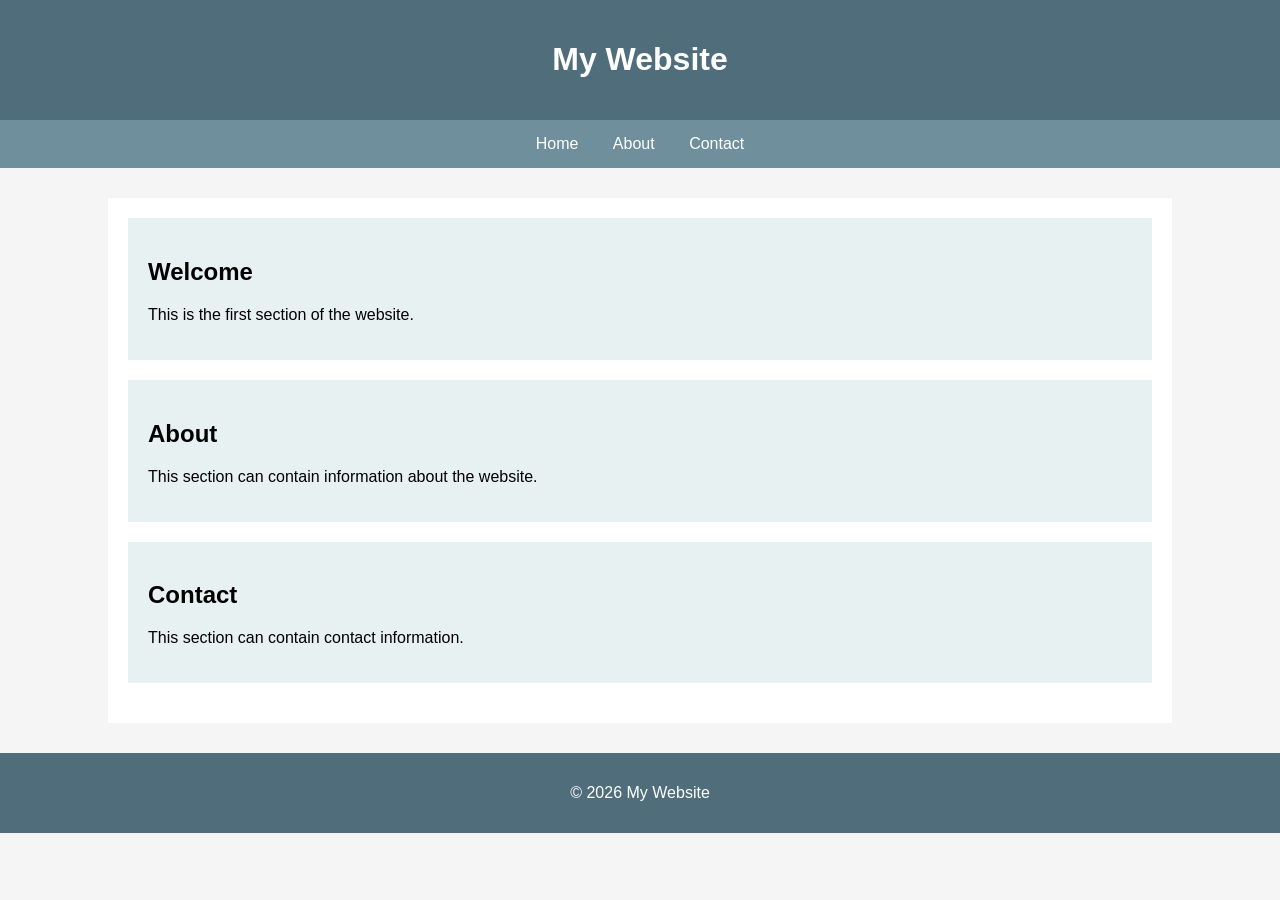
<file: index.html>
<!DOCTYPE html>
<html lang="en">

<head>
   <link rel="icon" type="image/x-icon" href="./favicon.ico?v=2">
    <meta charset="UTF-8">
    <meta name="viewport" content="width=device-width, initial-scale=1.0">

    <title>My Website</title>

    <link rel="stylesheet" href="style.css">
</head>

<body>

    <header>
        <h1>My Website</h1>
    </header>

    <nav>
        <a href="#">Home</a>
        <a href="#">About</a>
        <a href="#">Contact</a>
    </nav>

    <main>

        <section>
            <h2>Welcome</h2>
            <p>This is the first section of the website.</p>
        </section>

        <section>
            <h2>About</h2>
            <p>This section can contain information about the website.</p>
        </section>

        <section>
            <h2>Contact</h2>
            <p>This section can contain contact information.</p>
        </section>

    </main>

    <footer>
        <p>&copy; 2026 My Website</p>
    </footer>

    <script src="script.js"></script>

</body>

</html>
</file>
<file: style.css>
body {
    margin: 0;
    font-family: Arial, sans-serif;
    background-color: #f5f5f5;
}

header {
    background-color: #4f6d7a;
    color: white;
    text-align: center;
    padding: 20px;
}

nav {
    background-color: #6f8f9c;
    text-align: center;
    padding: 15px;
}

nav a {
    color: white;
    text-decoration: none;
    margin: 15px;
}

main {
    width: 80%;
    margin: 30px auto;
    background-color: white;
    padding: 20px;
}

section {
    background-color: #e8f1f2;
    margin-bottom: 20px;
    padding: 20px;
}

footer {
    background-color: #4f6d7a;
    color: white;
    text-align: center;
    padding: 15px;
}
</file>
